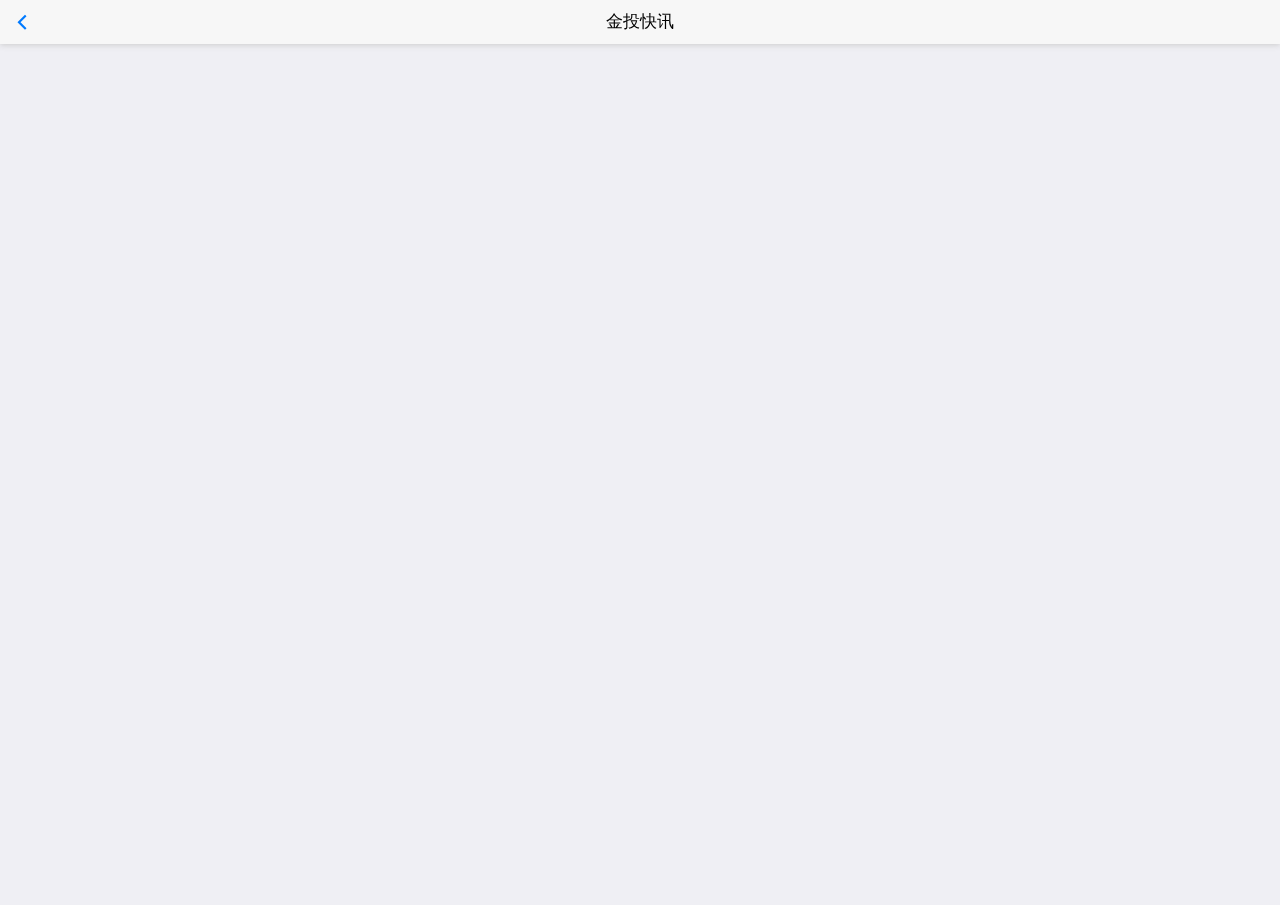
<file: index.html>
<!doctype html>
<html>

	<head>
		<meta charset="UTF-8">
		<title></title>
		<meta name="viewport" content="width=device-width,initial-scale=1,minimum-scale=1,maximum-scale=1,user-scalable=no" />
		<link href="css/mui.min.css" rel="stylesheet" />
	</head>

	<body>
		<header class="mui-bar mui-bar-nav">
			<a class="mui-action-back mui-icon mui-icon-left-nav mui-pull-left"></a>
			<h1 class="mui-title">金投快讯</h1>
		</header>
		<script src="js/mui.min.js"></script>
		<script src="js/jquery.min.js"></script>
		<script type="text/javascript">
			mui.init({
				subpages: [{
					url: 'http://m.cngold.org/kuaixun',
					id: 'http://m.cngold.org/kuaixun',
					styles: {
						top: '45px',
						bottom: '0px'
					}
				}],
				keyEventBind: {
					backbutton: true
				},
				beforeback: function(){
					var list = plus.webview.getWebviewById('list');
					mui.fire(list,'refresh');
					return true;
				}
			});
		</script>
	</body>

</html>
</file>
